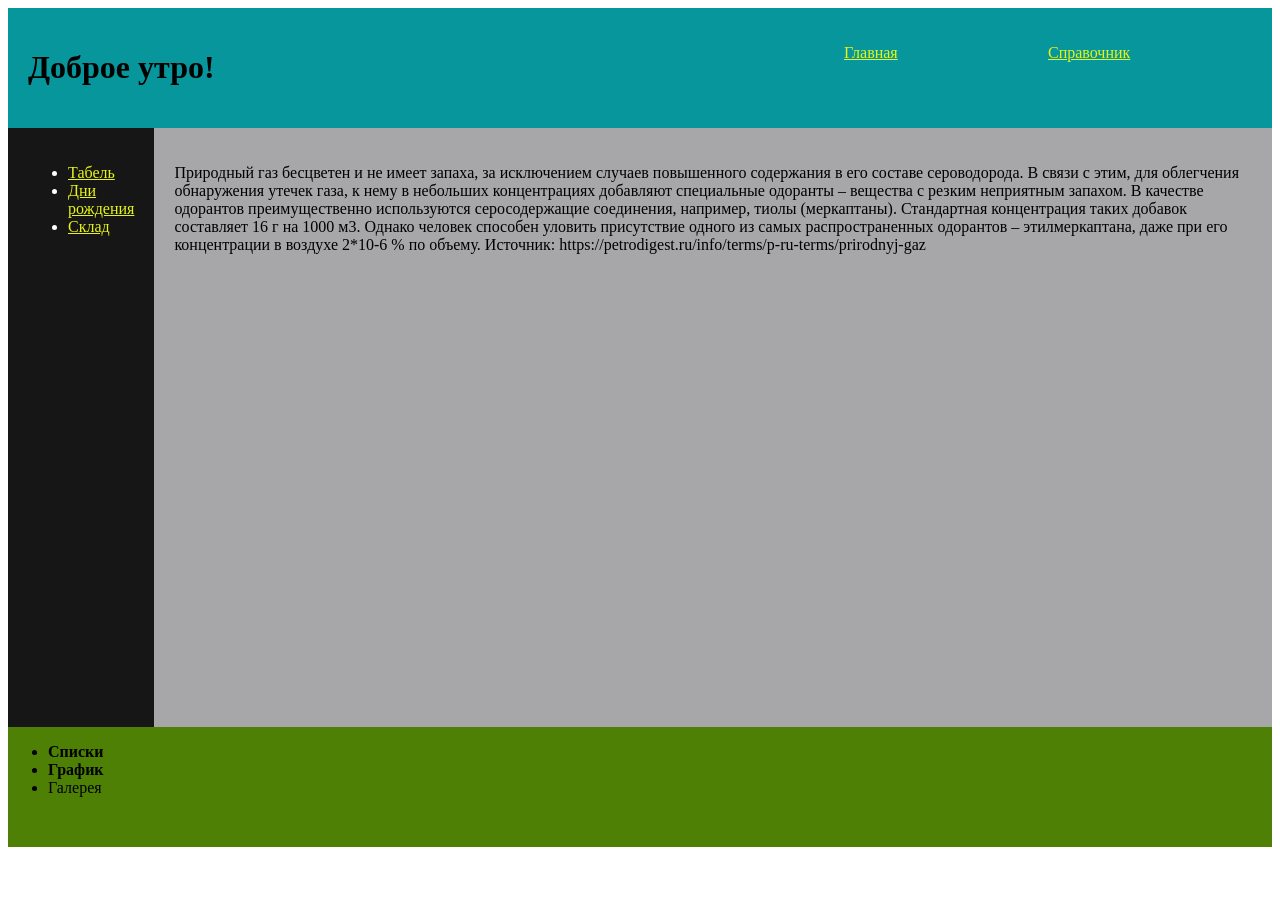
<file: index.html>
<!DOCTYPE html>
<html>
    <head>
        <meta charset="utf-8">
        <title>Котельная</title>
        <link rel="stylesheet" href="/css/main.css">
    </head>
    <body class="grid">
        <div class="header"> 
            <h1 >Доброе утро!</h1>
            <a href="index.html"> <p>Главная</p></a> 
            <a href="index2.html"><p>Справочник</p></a>
        </div>
        <div class="menu" >
          
            <ul>
                <li> 
                    <a href="index1.html"> Табель </a>   
                </li> 
                <li>
                   <a href="HappyB.html"> Дни рождения </a>
                </li>
                <li>
                    <a href="index3.html"> Склад </a>
                </li>
            </ul>
           
        
        </div>
    <div class="content">
        <p class="main-content">Природный газ бесцветен и не имеет запаха, за исключением случаев повышенного содержания в его составе сероводорода. В связи с этим, для облегчения обнаружения утечек газа, к нему в небольших концентрациях добавляют специальные одоранты – вещества с резким неприятным запахом. В качестве одорантов преимущественно используются серосодержащие соединения, например, тиолы (меркаптаны). Стандартная концентрация таких добавок составляет 16 г на 1000 м3. Однако человек способен уловить присутствие одного из самых распространенных одорантов – этилмеркаптана, даже при его концентрации в воздухе 2*10-6 % по объему.

            Источник: https://petrodigest.ru/info/terms/p-ru-terms/prirodnyj-gaz</p>
    </div>   
    <div class="footer"> 
            <ul id="spis"> 
            <li><strong>Списки</strong></li>
            <li><strong>График</strong></li>
            <li>Галерея</li> 
           </ul> 
    </div>
</body>
    
</html>
</file>
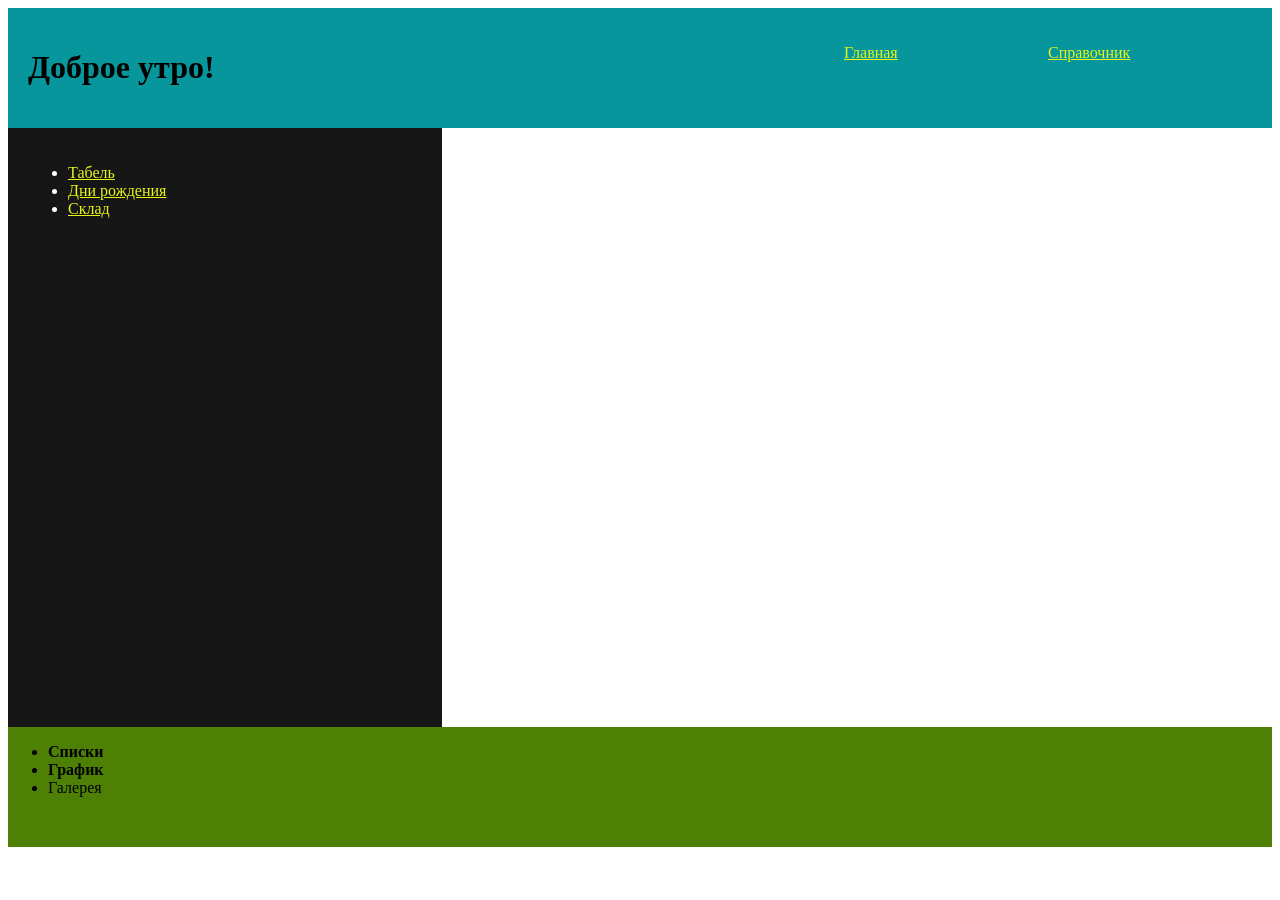
<file: HappyB.html>
<!DOCTYPE html>
<html>
    <head>
        <meta charset="utf-8">
        <title>Дни рождения</title>
        <link rel="stylesheet" href="/css/index1.css">
    </head>
    <body class="grid">
            <div class="header"> 
                <h1 >Доброе утро!</h1>
                <a href="index.html"> <p>Главная</p></a> 
                <a href="index2.html"><p>Справочник</p></a>
            </div>
            <div class="menu" >
          
                <ul>
                    <li> 
                        <a href="index1.html"> Табель </a>   
                    </li> 
                    <li>
                       <a href="HappyB.html"> Дни рождения </a>
                    </li>
                    <li>
                        <a href="index3.html"> Склад </a>
                    </li>
                </ul>
               
            
            </div>
    </body>
    <div class="footer"> 
        <ul id="spis"> 
        <li><strong>Списки</strong></li>
        <li><strong>График</strong></li>
        <li>Галерея</li> 
       </ul> 
</div>
</html>
</file>
<file: css/main.css>
.grid {
    display: grid;
    grid-template-columns: min-content auto;
    grid-template-rows: 1fr 5fr 1fr;
}

a { display: block;
    color: rgb(230, 245, 22);
}

.header {
    display: grid;
    grid-template-columns: 4fr 1fr 1fr;
    grid-column: 1 / 3;
    grid-row: 1 / 2;
    background: rgb(7, 150, 155);
    padding: 20px;
 
}
.footer {
    grid-column: 1 / 3;
    grid-row: 3 / 4;
    background: rgb(78, 128, 5);
    place-content: stretch;
}

.menu {
    grid-column: 1 / 2;
    grid-row: 2 / 3;
    background: rgb(22, 22, 22);
    color: white;
 
    padding: 20px;
}
    
.content {
    grid-column: 2 / 3;
    grid-row: 2 / 3;
    background: rgb(167, 166, 168);
    padding: 20px;

}
</file>
<file: css/index1.css>
.grid {
    display: grid;
    grid-template-columns: max-content auto;
    grid-template-rows: 1fr 5fr 1fr;
}

a { display: block;
    color: rgb(230, 245, 22);
}

.header {
    display: grid;
    grid-template-columns: 4fr 1fr 1fr;
    grid-column: 1 / 3;
    grid-row: 1 / 2;
    background: rgb(7, 150, 155);
    padding: 20px;
}

.menu {
    grid-column: 1 / 2;
    grid-row: 2 / 3;
    background: rgb(22, 22, 22);
    color: white;
   
    padding: 20px;
}

.footer {
    grid-column: 1 / 3;
    grid-row: 3 / 4;
    background: rgb(78, 128, 5);
    place-content: stretch;
}
</file>
